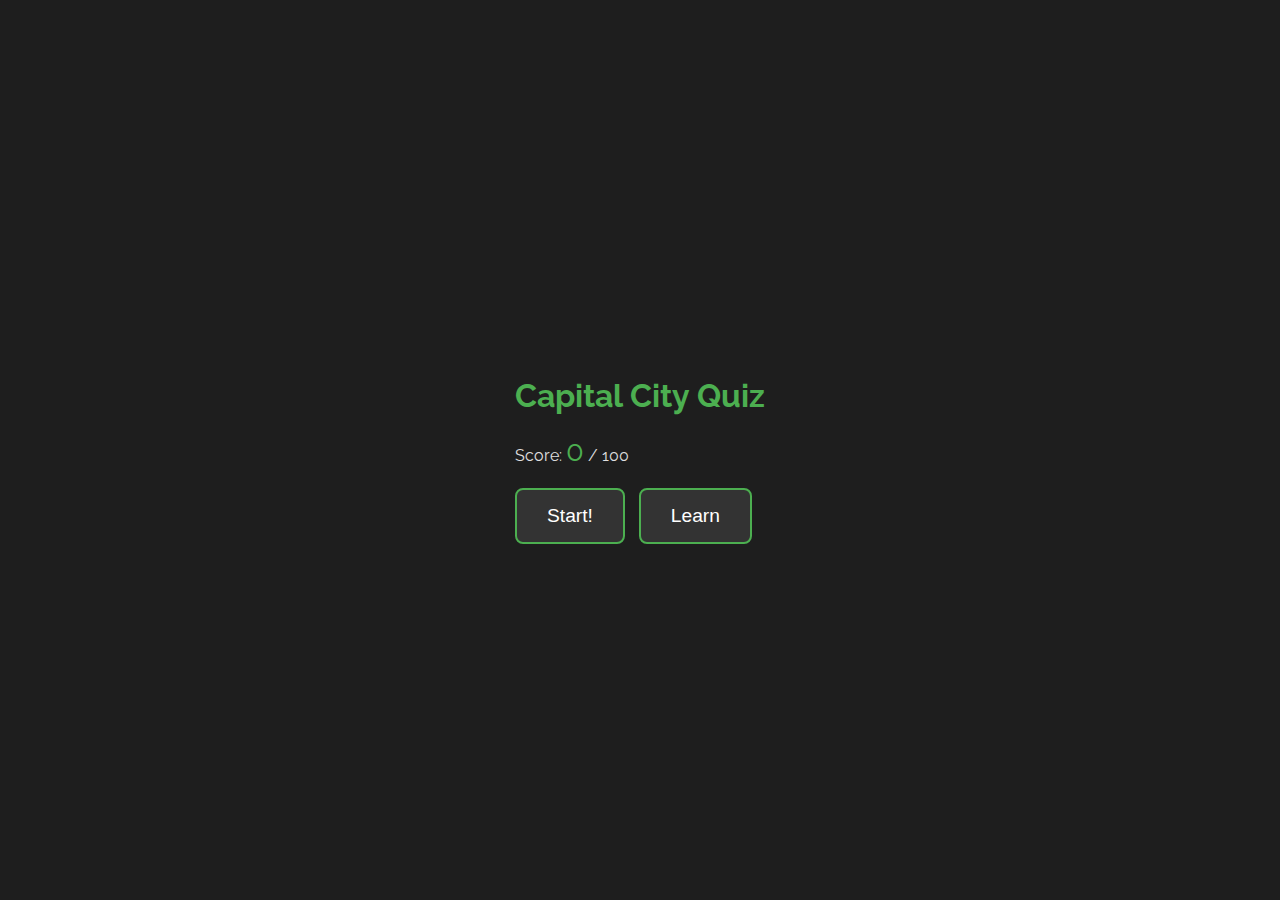
<file: index.html>
<!DOCTYPE html>
<html lang="en">
<head>
    <meta charset="UTF-8">
    <meta name="viewport" content="width=device-width, initial-scale=1.0">
    <title>Capital City Quiz</title>
    <link rel="stylesheet" href="styles/rag.css">
    <link rel="shortcut icon" href="icons/09.ico" type="image/x-icon">
    <link href="https://fonts.googleapis.com/css2?family=Raleway:wght@400;600&display=swap" rel="stylesheet">
</head>
<body>
    <div class="container">
        <h1>Capital City Quiz</h1>
        <div id="quiz-container" style="display:none;">
            <div id="question-number">Question <span id="current-question-number">1</span> / 50</div>
            <div id="question"></div>
            <img id="question-image" style="max-width: 100%; height: auto; display:none;">
            <div id="options"></div>
            <br>
            <div id="timer">Time left: <span id="time-left">15</span> seconds</div>
        </div>
        <div id="result">Score: <span id="score">0</span> / 100</div>
        <button id="start-btn">Start!</button>
        <button id="learn-btn">Learn</button>
    </div>

    <script src="scripts/game.js"></script>
</body>
</html>
</file>
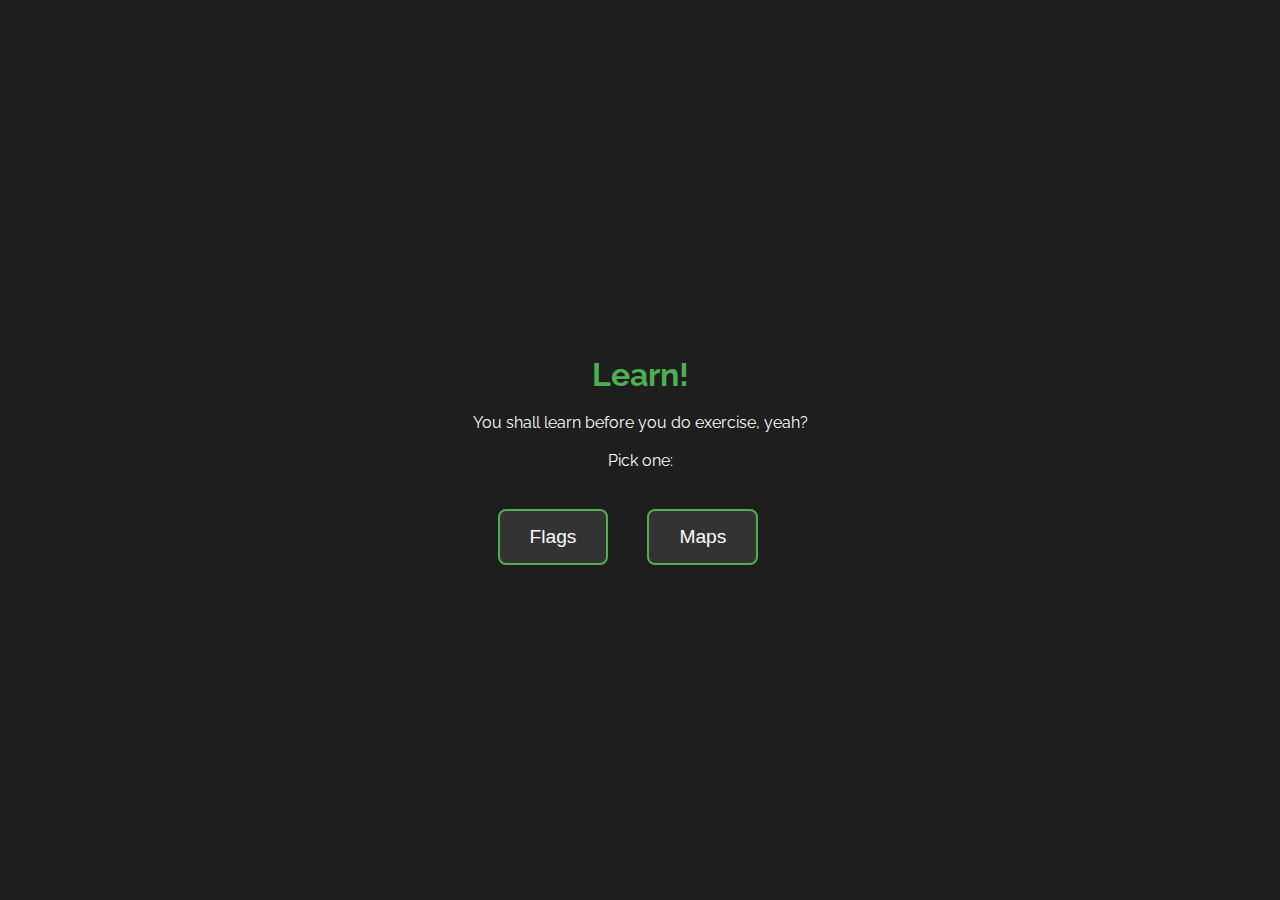
<file: learn.html>
<!DOCTYPE html>
<html lang="en">
<head>
    <meta charset="UTF-8">
    <meta name="viewport" content="width=device-width, initial-scale=1.0">
    <title>Learn</title>
    <link rel="stylesheet" href="styles/rag.css">
    <link rel="shortcut icon" href="icons/09.ico" type="image/x-icon">
    <link href="https://fonts.googleapis.com/css2?family=Raleway:wght@400;600&display=swap" rel="stylesheet">
</head>
<body>
    <div class="container">
        <h1>Learn!</h1>
        <span class="subtext">You shall learn before you do exercise, yeah?</span>
        <br>
        <span class="subtext">Pick one:</span>
        <br>
        <button id="flag-btn">Flags</button>
        <button id="map-btn">Maps</button>
    </div>

    <script src="scripts/learn.js"></script>
</body>
</html>
</file>
<file: styles/rag.css>
body {
    font-family: 'Raleway', sans-serif;
    background-color: #1e1e1e;
    color: #e0e0e0;
    margin: 0;
    padding: 0;
    display: flex;
    flex-direction: column;
    justify-content: center;
    align-items: center;
    height: 100vh;
}

h1 {
    font-size: 2em;
    color: #4caf50;
    margin-bottom: 20px;
    text-align: center;
}

#quiz-container {
    display: none;
    background-color: #2a2a2a;
    padding: 20px;
    border-radius: 8px;
    box-shadow: 0 0 15px rgba(0, 0, 0, 0.5);
    width: 100%;
    max-width: 600px;
}

#current-question-number {
    font-size: 1.2em;
    color: #4caf50;
    text-align: right;
    margin-bottom: 10px;
}

#question {
    font-size: 1.5em;
    margin-bottom: 20px;
    text-align: center;
    color: #fff;
}

#question-image {
    display: block;
    width: 50%;
    max-width: 100%;
    height: auto;
    margin: 10px auto;
    border-radius: 8px;
}

#options {
    display: flex;
    flex-direction: column;
    gap: 10px;
}

.option {
    background-color: #333;
    color: #fff;
    border: 2px solid #4caf50;
    padding: 10px;
    border-radius: 4px;
    cursor: pointer;
    text-align: center;
    transition: background-color 0.3s, transform 0.2s;
    font-size: 1.1em;
}

.option:hover {
    background-color: #4caf5090;
    transform: scale(1.05);
}

#time-left {
    font-size: 1.2em;
    color: #4caf50;
    text-align: center;
    margin-top: 20px;
}

#start-btn, #learn-btn {
    background-color: #333;
    color: #fff;
    border: 2px solid #4caf50;
    padding: 15px 30px;
    border-radius: 8px;
    cursor: pointer;
    text-align: center;
    transition: background-color 0.3s, transform 0.2s;
    font-size: 1.2em;
    margin-top: 20px;
    margin-right: 10px;
}

#start-btn:hover, #learn-btn:hover {
    background-color: #4caf4f90;
    transform: scale(1.05);
}

#flag-btn {
    background-color: #333;
    color: #fff;
    border: 2px solid #4caf50;
    padding: 15px 30px;
    border-radius: 8px;
    cursor: pointer;
    text-align: center;
    transition: background-color 0.3s, transform 0.2s;
    font-size: 1.2em;
    margin-top: 20px;
    margin-left: 25px;
    margin-right: 10px;
}

#flag-btn:hover {
    background-color: #4caf4f90;
    transform: scale(1.05);
}

#map-btn {
    background-color: #333;
    color: #fff;
    border: 2px solid #4caf50;
    padding: 15px 30px;
    border-radius: 8px;
    cursor: pointer;
    text-align: center;
    transition: background-color 0.3s, transform 0.2s;
    font-size: 1.2em;
    margin-top: 20px;
    margin-left: 25px;
    margin-right: 10px;
}

#map-btn:hover {
    background-color: #4caf4f90;
    transform: scale(1.05);
}

#score {
    font-size: 1.8em;
    color: #4caf50;
    text-align: center;
    margin-top: 30px;
}

#high-scores {
    margin-top: 20px;
    text-align: center;
    font-size: 1.1em;
    color: #bbb;
}

#high-scores ul {
    list-style: none;
    padding: 0;
}

#high-scores li {
    background-color: #333;
    color: #fff;
    margin: 5px 0;
    padding: 10px;
    border-radius: 4px;
}

.subtext {
    color: #f9fff9;
    align-items: center;
    text-align: center;
    display: grid;
}

.hidden {
    display: none;
}

@media screen and (max-width: 768px) {
    body {
        padding: 10px;
    }

    h1 {
        font-size: 1.5em;
        margin-bottom: 15px;
    }

    #quiz-container {
        padding: 15px;
        width: 100%;
    }

    #question {
        font-size: 1.2em;
    }

    .option {
        font-size: 1em;
        padding: 8px;
    }

    #start-btn, #learn-btn, #flag-btn, #map-btn {
        padding: 12px 20px;
        font-size: 1em;
        margin-top: 15px;
    }

    #score {
        font-size: 1.5em;
        margin-top: 25px;
    }

    #high-scores {
        font-size: 1em;
    }
}

@media screen and (max-width: 480px) {
    h1 {
        font-size: 1.2em;
    }

    #question {
        font-size: 1em;
    }

    .option {
        font-size: 0.9em;
        padding: 6px;
    }

    #start-btn, #learn-btn, #flag-btn, #map-btn {
        padding: 10px 15px;
        font-size: 0.9em;
    }

    #score {
        font-size: 1.3em;
    }

    #high-scores {
        font-size: 0.9em;
    }
}
</file>
